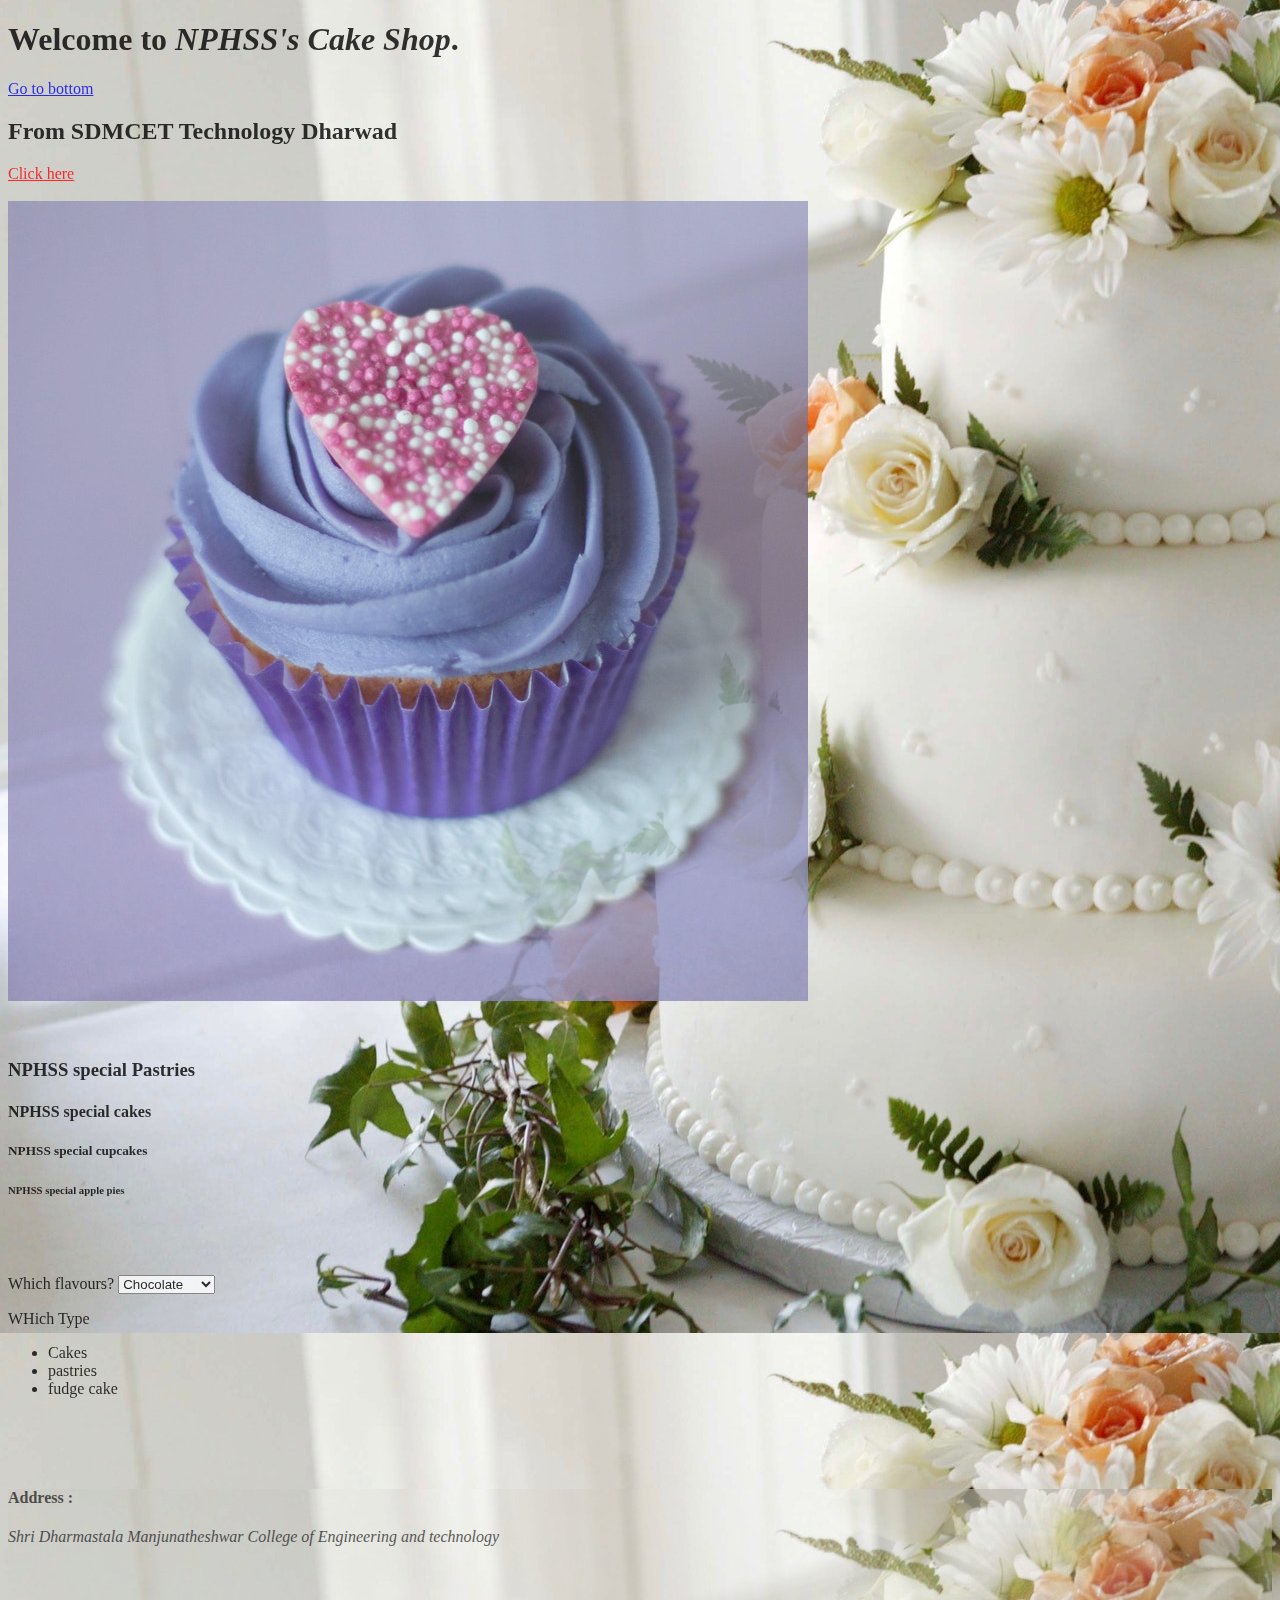
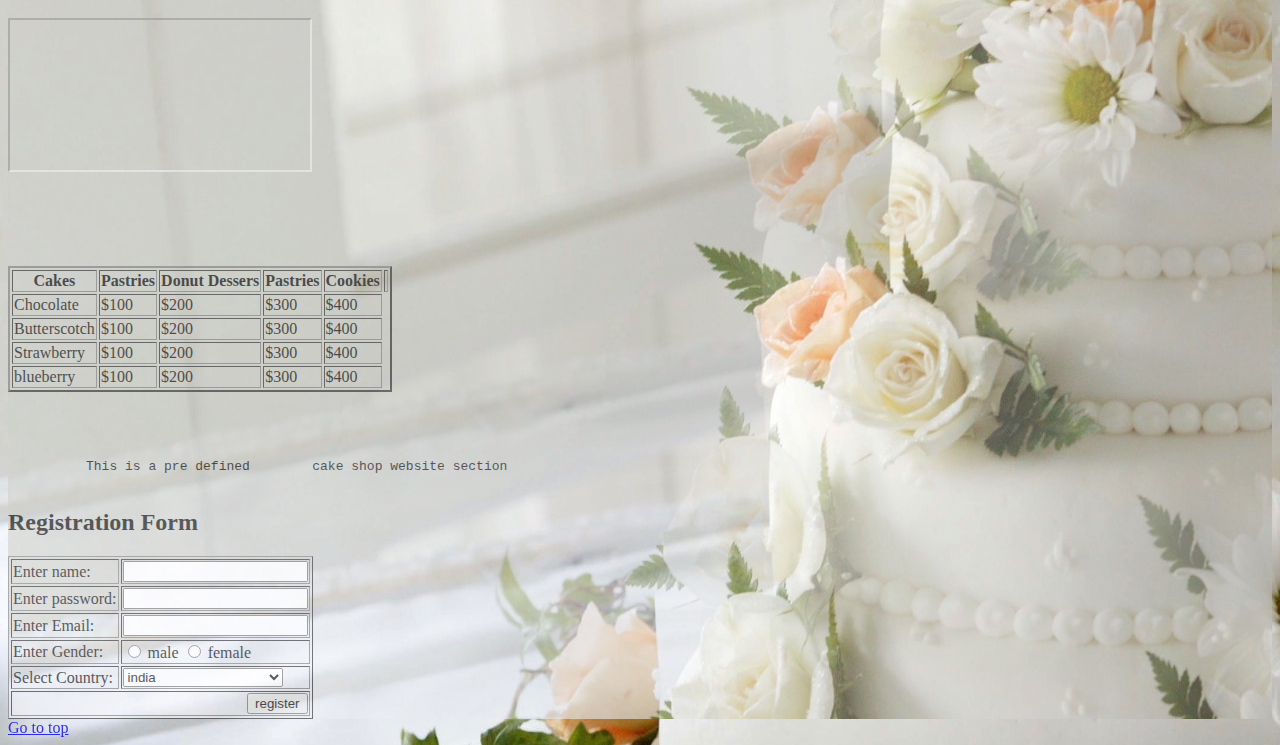
<file: main.html>
<!DOCTYPE html>
<html lang="en">
<head>
    <link rel="stylesheet" href="#"></link>
    <meta charset="UTF-8">
    <meta http-equiv="X-UA-Compatible" content="IE=edge">
    <meta name="viewport" content="width=device-width, initial-scale=1.0">
    <title>Cake Shop</title>
</head>

<!-- Body -->
<body text="black" bgcolor="lightblue" style="background-image: url(./images/bg_2.jpg); opacity: 0.8; " >
    <h1>Welcome to <i>NPHSS's Cake Shop</i>.</h1>
    <a href="#bottom" id="top">Go to bottom</a>
    <h2>From SDMCET Technology Dharwad</h2>
    <a href="pranavbhat.com" style="color:red">Click here</a>
    <br><br>
    <img src="./images/b3.jpg">
    <br>
    <br>
    <br>
 
  <!-- header tags -->

    <h3>NPHSS special Pastries</h3>
    <h4>NPHSS special cakes</h4>
    <h5>NPHSS special cupcakes</h5>
    <h6>NPHSS special apple pies</h6>
    <div>
      <br>
      <br>
      <br>
    <!-- label -->

    <label>Which flavours?</label>
    <select name="flavours" id="flavours">
        <option value="volvo">Chocolate</option>
        <option value="saab">Strawberry</option>
        <option value="mercedes">Butterscotch</option>
        <option value="audi">blueberry</option>
      </select>
      <p>WHich Type</p>
      <ul>
          <li>Cakes</li>
              <li>pastries</li>
              <li>fudge cake</li>
      </ul> 
      <br>
      <br>
      <br>
      <!-- Address -->

      <section style="background-image: url(./images/bg_2.jpg); opacity: 0.8;">
        <h4>Address :</h2>   
          <address>Shri Dharmastala Manjunatheshwar College of Engineering and technology</address> <br>     
          <br>
          <br>
          <br>
        
      <!-- Iframe -->
          <iframe src="https://www.w3schools.com" title="W3Schools Free Online Web Tutorials"></iframe>
         
          <br>
          <br>
          <br>
          <br>
          <br>
          <br>

        <!-- Table -->
          <table border="2">
             <tr>
               <th>Cakes</th>
               <th>Pastries</th>
               <th>Donut Dessers</th>
               <th>Pastries</th>
               <th>Cookies</th>
               <th></th>
             </tr>
             <tr>
               <td>Chocolate</td>
               <td>$100</td>
               <td>$200</td>
               <td>$300</td>
               <td>$400</td>
             </tr>
             <tr>
               <td> Butterscotch</td>
               <td>$100</td>
               <td>$200</td>
               <td>$300</td>
               <td>$400</td>
               </tr>
               <tr>
                 <td>Strawberry</td>
                 <td>$100</td>
                 <td>$200</td>
                 <td>$300</td>
                 <td>$400</td>
               </tr>
               <tr>
                 <td>blueberry</td>
                 <td>$100</td>
                 <td>$200</td>
                 <td>$300</td>
                 <td>$400</td>
               </tr>
           </table>
           <br>
           <br>
           <br>
           <pre>
          This is a pre defined        cake shop website section
             </pre>
         
         <!-- Form -->
             <form action="#">  
               <h2>Registration Form</h2>
               <table border="1">  
               <tr>  
                   <td><label for="register_name" class="label">Enter name:</label></td>  
                   <td><input type="text" name="name" value="" id="register_name" /></td>  
               </tr>  
               <tr>  
                   <td><label for="register_password" class="label">Enter password:</label></td>  
                   <td><input type="password" name="password" id="register_password" /></td>  
               </tr>  
               <tr>  
                   <td><label for="register_email" class="label">Enter Email:</label></td>  
                   <td><input type="email" name="email" value="" id="register_email" /></td>  
               </tr>  
               <tr>  
                   <td><label for="register_gender" class="label">Enter Gender:</label></td>  
                   <td> <input type="radio" name="gender" id="register_gendermale" value="male"/>  
               <label for="register_gendermale">male</label>  
               <input type="radio" name="gender" id="register_genderfemale" value="female"/>  
               <label for="register_genderfemale">female</label>  
                   </td>  
               </tr>  
               <tr>  
                   <td class="tdLabel"><label for="register_country" class="label">Select Country:</label></td>  
                   <td><select name="country" id="register_country" style="width:160px">  
                   <option value="india">india</option>  
                   <option value="pakistan">pakistan</option>  
                   <option value="africa">africa</option>  
                   <option value="china">china</option>  
                   <option value="other">other</option>  
               </select>  
               </td>  
               </tr>  
               <tr>  
                   <td colspan="2"><div align="right"><input type="submit" id="register_0" value="register"/>  
               </div></td>  
               </tr>  
               </table>  
               </form>  
             </div>
             
             <a href="#top" id="bottom">Go to top</a>
      </section>
 
    
</body>
</html>
</file>
